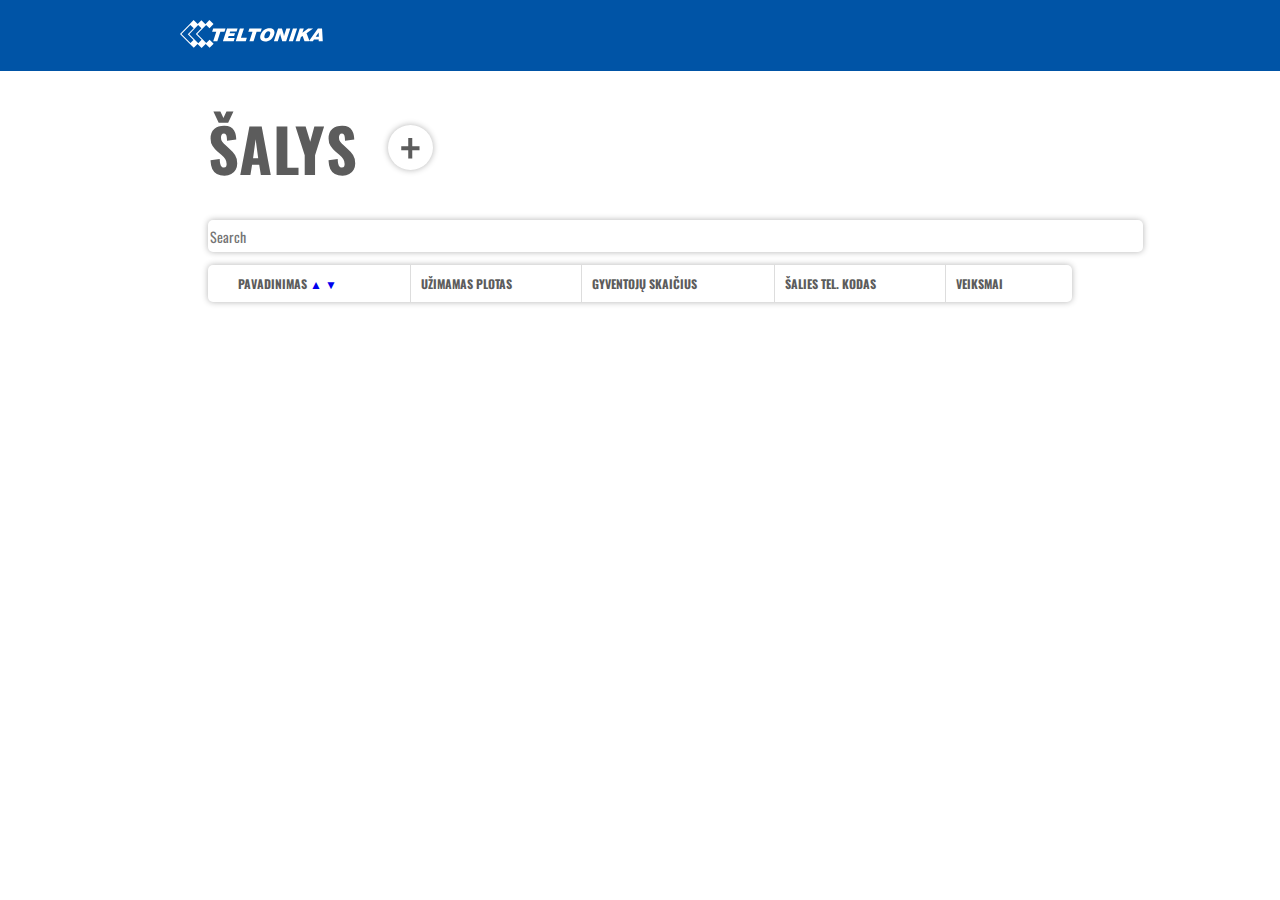
<file: index.html>
<!DOCTYPE html>
<html>
<head>
	<meta charset="utf-8">
	<meta http-equiv="X-UA-Compatible" content="IE=edge">
    <meta name="viewport" content="width=device-width, initial-scale=1.0">
	<link rel="stylesheet" href="css/styles.css">
	<link href="https://fonts.googleapis.com/css2?family=Oswald:wght@300&display=swap" rel="stylesheet">
	<link href="https://fonts.googleapis.com/css2?family=Open+Sans:wght@300&display=swap" rel="stylesheet">

	<title>Teltonika</title>
	
</head>
<body>

<div class="header">
	<img src="img/logo.svg">
</div>

	

<div class="title">
	<h1 id="main-headline">ŠALYS <button id="button1" class="button">+</button></h1>	
</div>

<div class="main-content">
	<input type="text" placeholder="Search" id="searchBox" >
	<table id="countries-data">
			<tr>
				<th>PAVADINIMAS
					<a href="javascript:;" id="asc">&#9650</a>
					<a href="javascript:;" id="desc">&#9660</a>
				</th>
				<th>UŽIMAMAS PLOTAS</th>
				<th>GYVENTOJŲ SKAIČIUS</th>
				<th>ŠALIES TEL. KODAS</th>
				<th id=center>VEIKSMAI</th>
			</tr> 
		<tbody id="data"></tbody>
	</table>
</div>


<!-- Pagination -->

<div class="container">
	<div class="pagenumbers" id="pagination"></div>
</div>

<!-- Modal Section -->

<div class="bg-modal">
	<div class="modal-content">
		<div class="close">+</div>
		<h2 id="form-headline">PRIDĖTI ŠALĮ</h2>
		<form action="">
			<fieldset>
				<legend>Pavadinimas</legend>
				<input id="name" type="text">
			</fieldset>
			<fieldset>
				<legend>Užimamas plotas</legend>
				<input id="area" type="text">
			</fieldset>
			<fieldset>
				<legend>Gyventojų skaičius</legend>
				<input id="population" type="text">
			</fieldset>
			<fieldset>
				<legend>Šalies tel. kodas</legend>
				<input id="calling_code" type="text">
			</fieldset>

		</form>
			<button id="button2" class="button2" >SAUGOTI</button>
	</div>
</div>

<!-- Modal Section for edit-->

<div class="bg-modal-edit">
	<div class="modal-content">
		<div class="close-edit">+</div>
		<h2 id="form-headline">REDAGUOTI ŠALĮ</h2>
		<form action="">
			<fieldset>
				<legend>Pavadinimas</legend>
				<input id="name-edit" type="text">
			</fieldset>
			<fieldset>
				<legend>Užimamas plotas</legend>
				<input id="area-edit" type="text">
			</fieldset>
			<fieldset>
				<legend>Gyventojų skaičius</legend>
				<input id="population-edit" type="text">
			</fieldset>
			<fieldset>
				<legend>Šalies tel. kodas</legend>
				<input id="calling_code-edit" type="text">
			</fieldset>

		</form>
			<button id="button-edit" class="button-edit" >KEISTI</button>
	</div>
</div>


<script src="js/form_button.js"></script>	
<script src="js/post_country_data.js"></script>
<script src="js/countries.js"></script>



</body>
</html>
</file>
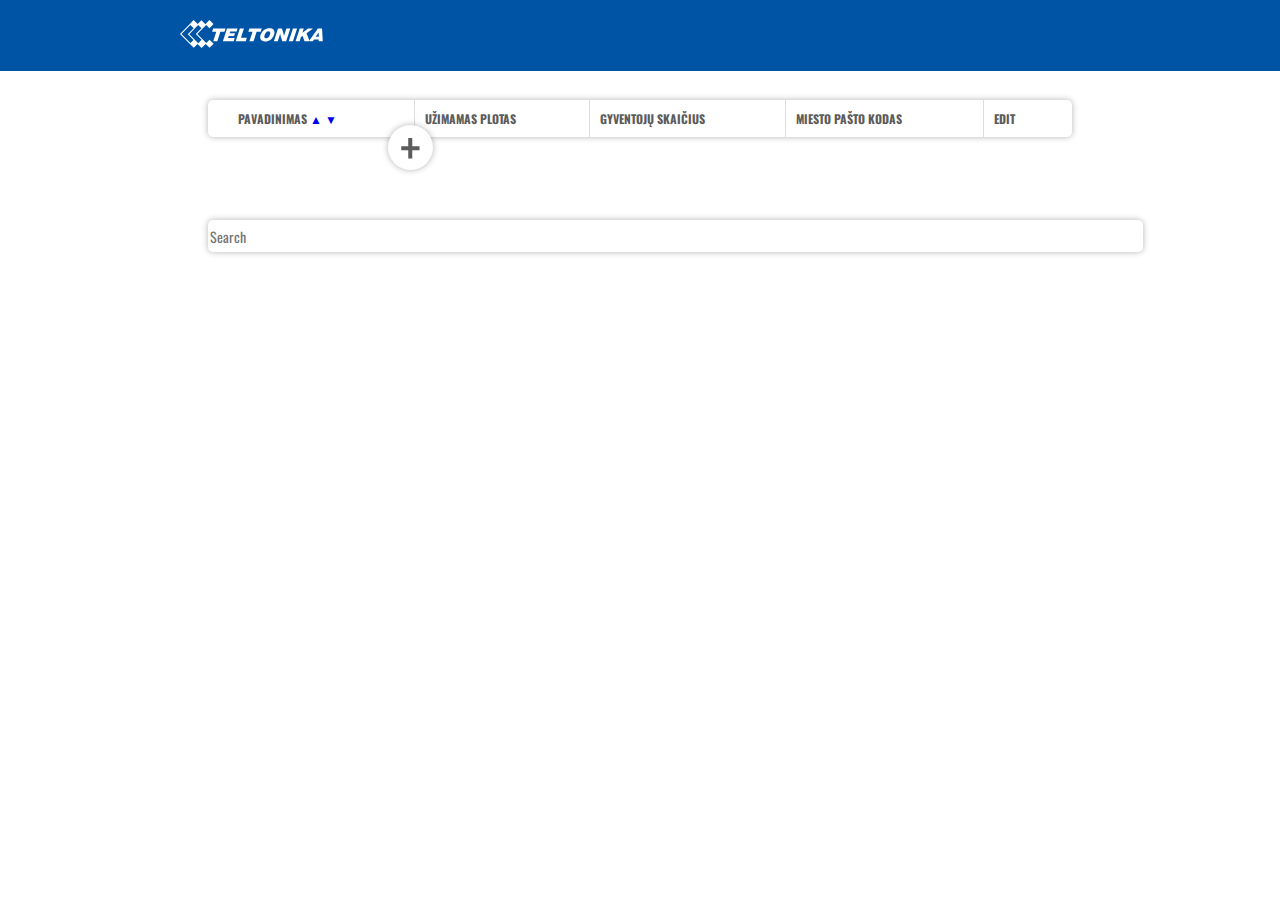
<file: cities.html>
<!DOCTYPE html>
<html>
<head>
	<meta charset="utf-8">
	<meta http-equiv="X-UA-Compatible" content="IE=edge">
    <meta name="viewport" content="width=device-width, initial-scale=1.0">
	<link rel="stylesheet" href="css/styles.css">
	<link href="https://fonts.googleapis.com/css2?family=Oswald:wght@300&display=swap" rel="stylesheet">
	<link href="https://fonts.googleapis.com/css2?family=Open+Sans:wght@300&display=swap" rel="stylesheet">

	<title>Teltonika</title>
	
</head>
<body>

<div class="header">
	<img src="img/logo.svg">
</div>

<div class="title">
	<h1 id="our-headline"><p id="changing-headline"></p><button id="button1" class="button">+</button></h1>
	<input type="text" placeholder="Search" id="searchBox" >
</div>

<div class="main-content">
	
	<table id="cities-data">
			<tr>
				<th>PAVADINIMAS
					<a href="javascript:;" id="asc">&#9650</a>
					<a href="javascript:;" id="desc">&#9660</a>
				</th>
				<th>UŽIMAMAS PLOTAS</th>
				<th>GYVENTOJŲ SKAIČIUS</th>
				<th>MIESTO PAŠTO KODAS</th>
				<th>EDIT</th>
			</tr> 
		<tbody id="data"></tbody>
	</table>
</div>

<!-- Pagination -->

<div class="container">
	<div class="pagenumbers" id="pagination"></div>
</div>

<!-- Modal Section -->

<div class="bg-modal">
	<div class="modal-content">
		<div class="close">+</div>
		<h2 id="form-headline">PRIDĖTI MIESTĄ</h2>
		<form action="">
			<fieldset>
				<legend>Pavadinimas</legend>
				<input id="name" type="text">
			</fieldset>
			<fieldset>
				<legend>Užimamas plotas</legend>
				<input id="area" type="text">
			</fieldset>
			<fieldset>
				<legend>Gyventojų skaičius</legend>
				<input id="population" type="text">
			</fieldset>
			<fieldset>
				<legend>Miesto pašto kodas</legend>
				<input id="postcode" type="text">
			</fieldset>

		</form>
			<button id="button2" class="button2" >SAUGOTI</button>
	</div>
</div>

<!-- Modal Section for edit-->

<div class="bg-modal-edit">
	<div class="modal-content">
		<div class="close-edit">+</div>
		<h2 id="form-headline">REDAGUOTI MIESTĄ</h2>
		<form action="">
			<fieldset>
				<legend>Pavadinimas</legend>
				<input id="name-edit" type="text">
			</fieldset>
			<fieldset>
				<legend>Užimamas plotas</legend>
				<input id="area-edit" type="text">
			</fieldset>
			<fieldset>
				<legend>Gyventojų skaičius</legend>
				<input id="population-edit" type="text">
			</fieldset>
			<fieldset>
				<legend>Miesto pašto kodas</legend>
				<input id="postcode-edit" type="text">
			</fieldset>

		</form>
			<button id="button-edit" class="button-edit" >KEISTI</button>
	</div>
</div>

<script src="js/form_button.js"></script>
<script src="js/cities.js"></script>
<script src="js/post_city_data.js"></script>

</body>
</html>
</file>
<file: css/styles.css>
@import url('https://fonts.googleapis.com/css2?family=Oswald:wght@300&display=swap');
@import url('https://fonts.googleapis.com/css2?family=Open+Sans+Condensed:wght@300&display=swap');

.header {
position: absolute;
width: 100%;
height: 71px;
left: 0px;
top: 0px;
background: #0054A6;
}

.header img {

position: absolute;
width: 142.77px;
height: 28px;
top: 20px;
margin-left: 180px;

}

.main-content {

justify-content: center;
font-family: 'Oswald', sans-serif;
font-size: 14px;
background: #FFFFFF;
box-shadow: 0px 0px 6px rgba(0, 0, 0, 0.3);
border-radius: 5px;
margin:70px 200px 0px 200px;
color: #5C5C5C;


}

/* šalys */
.title {

margin-left: 200px;
margin-top: 100px;
font-family: 'Oswald', sans-serif;
font-style: normal;
font-weight: normal;
font-size: 30px;
line-height: 95px;
letter-spacing: 0.016em;
text-transform: uppercase;
color: #5C5C5C;
}

#main-headline {
	position: relative;
}
#our-headline{
	position: relative;
}

.button{
	/* Group 6 */
position: absolute;
top: 25px;
margin-left: 180px;
font-size: 50px;
font-family: Oswald;
width: 45px;
height: 45px;
border-radius: 50px;
background: #FFFFFF;
box-shadow: 0px 0px 6px rgba(0, 0, 0, 0.3);
outline: none;
text-align: center;
justify-content: center;
display: flex;
color: #5C5C5C;
cursor: pointer;
line-height: 40px;
border:none;
}

 td, th {

  border: 1px solid #ddd;
  text-align: left;

}

a:link, a:visited {
	text-decoration: none;
}

table {
  border-collapse: collapse;
  width: 95%;
  margin: 20px;
  border:hidden;
  font-size: 12px;
}

th, td {
  padding: 0px;

}
th {
	padding: 10px;
}

.bg-modal {
	position: relative;
	right: 0;
	width: 100%;
	height: 100%;
	background-color: rgba(255,255,255,0.9);
	position: absolute;
	top: 0;
	display: flex;
	justify-content: center;
	align-items: center;
	display: none;
}

.bg-modal-edit {
	position: relative;
	right: 0;
	width: 100%;
	height: 100%;
	background-color: rgba(255,255,255,0.9);
	position: absolute;
	top: 0;
	display: flex;
	justify-content: center;
	align-items: center;
	display: none;
}

.modal-content {

position: relative;
width: 466px;
height: 446px;
align-items: center;
text-align: left;
font-family: Oswald;
background: #FFFFFF;
box-shadow: 0px 0px 10px rgba(0, 0, 0, 0.3);
border-radius: 5px;
color: #5C5C5C;

}

#form-headline {

	padding: 10px;
	margin: 30px;

}

.button2{
	/* Group 6 */
position: absolute;
font-family: Oswald;
width: 92px;
right: 35px;
border-radius: 5px;
border: none;
background: #FFFFFF;
box-shadow: 0px 0px 10px rgba(0, 0, 0, 0.3);
outline: none;
padding: 10px;
margin: 10px;
text-align: center;
color: #5C5C5C;
}

.button-edit{
	/* Group 6 */
position: absolute;
font-family: Oswald;
width: 92px;
right: 35px;
border-radius: 5px;
border: none;
background: #FFFFFF;
box-shadow: 0px 0px 10px rgba(0, 0, 0, 0.3);
outline: none;
padding: 10px;
margin: 10px;
text-align: center;
color: #5C5C5C;
}

 #searchBox {

height: 30px;
position: absolute;
top: 220px;
font-family: 'Oswald', sans-serif;
font-size: 14px;
background: #FFFFFF;
box-shadow: 0px 0px 6px rgba(0, 0, 0, 0.3);
border-radius: 5px;
margin: auto;
width: 72.7%;
color: #5C5C5C;

}

input  {
	width: 100%;
	height: auto;
	border:none;
	outline: none;

}

fieldset {

	font-family: 'Open Sans';
	font-size: 12px;
	width: 374px;
	height: 50px;
	left: 773px;
	top: 418px;
	display: block;
	margin: 15px auto;
	border-radius: 7px;
	outline: none;
	border: 0.75px solid #969696;
	box-sizing: border-box;
}

.close {
	position: absolute;
	top: 0;
	right: 14px;
	font-size: 35px;
	transform: rotate(45deg);
	color: #5C5C5C;
	cursor: pointer;
}

.close-edit {
	position: absolute;
	top: 0;
	right: 14px;
	font-size: 35px;
	transform: rotate(45deg);
	color: #5C5C5C;
	cursor: pointer;
}

.container {

	display: flex;
	flex-wrap: wrap;
	justify-content: center;
	align-items: center;
	position: absolute;
	left: 50%;
	bottom: 30px;


}

.pagenumbers button {

	border: none;
	background-color: white; 
	outline: none;
	cursor: pointer;
	font-size: 14px;
	font-family: Open Sans;
	margin: 2px;

}

.pagenumbers button:hover {

  background-color: #A3A3A3;
  border-radius: 2px;

}

.pagenumbers button.active {

  background-color: #A3A3A3;
  border-radius: 2px;

}

.actions {
	text-align: center;
	font-size: 1.5vw;

}

.trash, .edit {
border:none;
background-color: white;
cursor: pointer;
outline: none;
}

.trash:hover, .edit:hover {

	opacity: .5;
}
</file>
